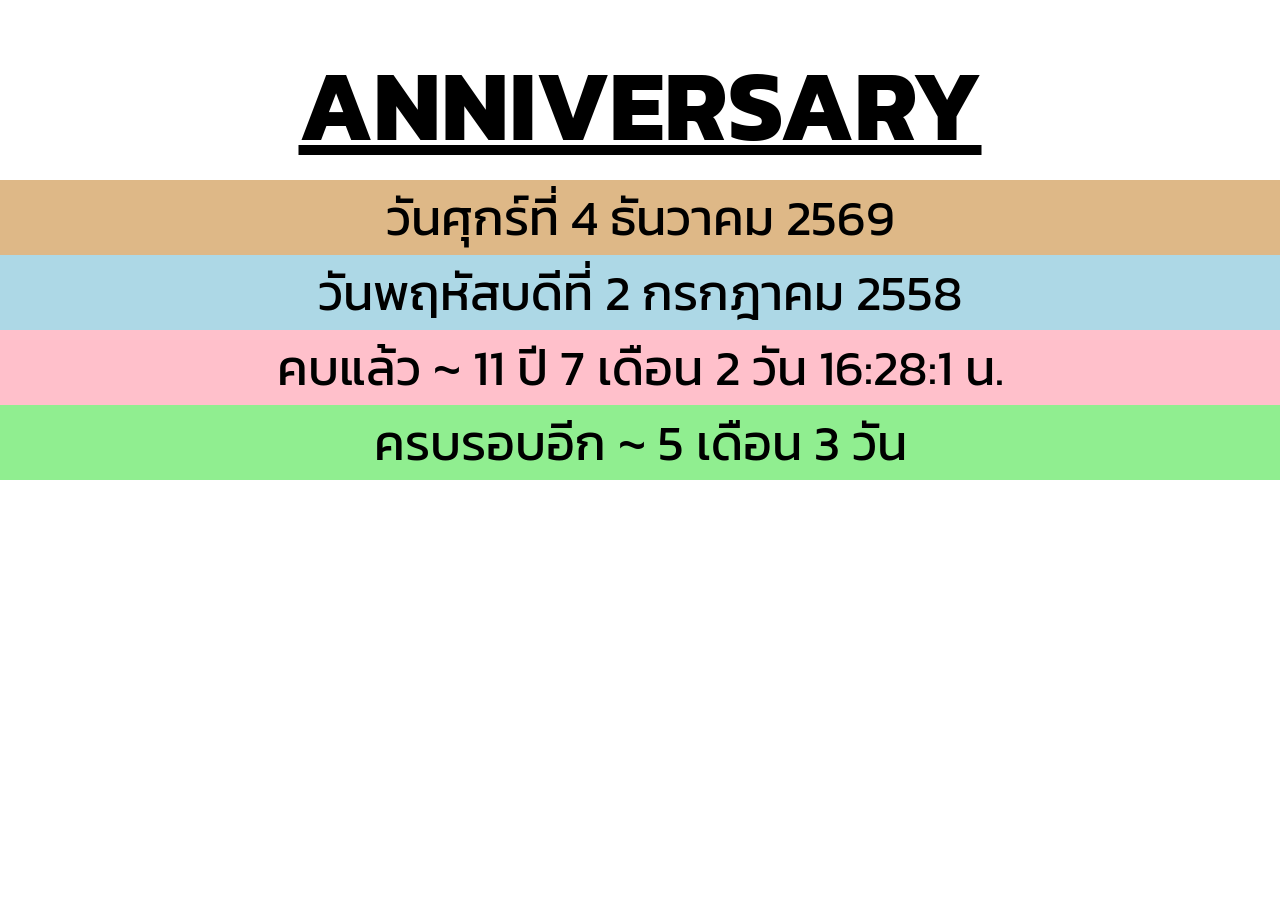
<file: anniversary/index.html>
<!DOCTYPE html>
<html lang="en">

<head>
    <meta charset="UTF-8">
    <meta name="viewport" content="width=device-width, initial-scale=1.0">
    <meta http-equiv="X-UA-Compatible" content="ie=edge">
    <title>ANNIVERSARY</title>

    <script src="index.js"></script>

    <link rel="stylesheet" href="index.css">
    <link href="https://fonts.googleapis.com/css?family=Kanit&display=swap" rel="stylesheet">
</head>

<body>
    <div class="container">
        <div class="container-title">
            <h1 class="title">ANNIVERSARY</h1>
        </div>

        <div class="container-sub-title">
            <li class="sub-title bg-burlywood" id="now">วันนี้</li>
            <li class="sub-title bg-lightblue" id="start">วันคบ</li>
            <li class="sub-title bg-pink" id="remain">คบกันแล้ว</li>
            <li class="sub-title bg-lightgreen" id="anni">นับถอยหลัง</li>
        </div>
    </div>
</body>

</html>
</file>
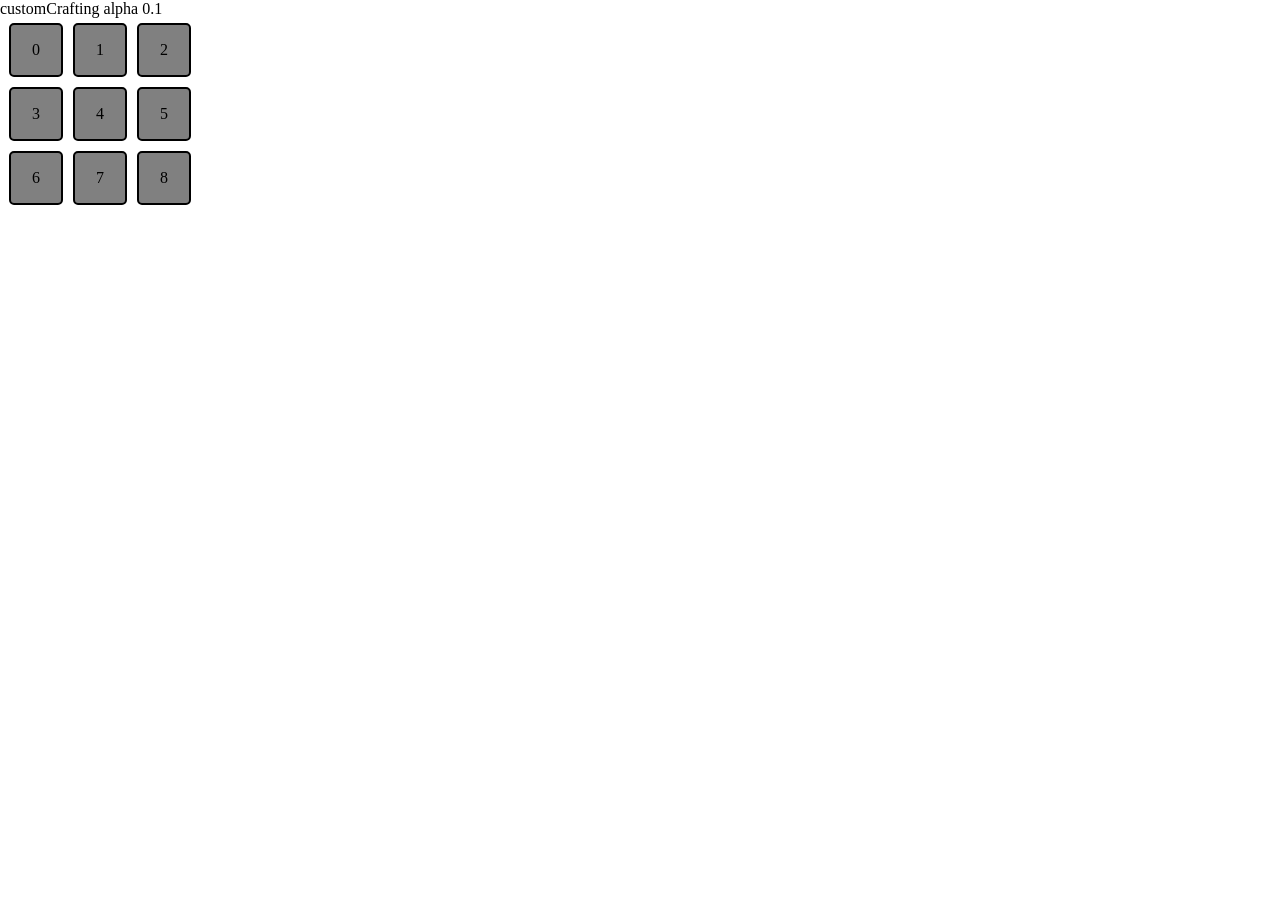
<file: customCrafting/index.html>
<!DOCTYPE html>
<html lang="en">

<head>
    <meta charset="UTF-8">
    <meta name="viewport" content="width=device-width, initial-scale=1.0">
    <title>customCrafting</title>

    <script src="index.js"></script>
    <script src="templates.js"></script>
    <script src="content.js"></script>

    <link rel="stylesheet" href="index.css">
</head>

<body onload="onLoad()">
    <div>customCrafting alpha 0.1</div>
    <div id="container" class="container"></div>
</body>

</html>
</file>
<file: anniversary/index.css>
body {
    padding: 0px;
    margin: 0px;
    font-family: 'Kanit', sans-serif;
}

.container {
    /* background-color: rgb(255, 234, 188); */
    width: 100%;
    margin-top: 30px;
}

.container-title {
    margin: 0px;
}

.container-sub-title {
    margin: 0px;
}

.title {
    text-align: center;
    margin: 0px;
    font-size: 100px;
    text-decoration: underline;    
}

.sub-title {
    text-align: center;
    margin: 0px;
    font-size: 50px;
    list-style-type: none;
}

.bg-pink {
    background-color: pink;
}

.bg-lightblue {
    background-color: lightblue;
}

.bg-burlywood {
    background-color: burlywood;
}

.bg-lightgreen {
    background-color: lightgreen;
}
</file>
<file: customCrafting/index.css>
* {
    margin: 0px;
    padding: 0px;
}

.container {
    display: flex;
    flex-wrap: wrap;
    justify-content: center;
    align-items: center;
    background-color: white;
    width: 200px;
}

.grid-bg {
    display: flex;
    justify-content: center;
    align-items: center;
    background-color: gray;
    border: black 2px solid;
    border-radius: 5px;
    width: 50px;
    height: 50px;
    margin: 5px;
}

.grid-bg:hover {
    background-color: lightgray;
    cursor: pointer;

}
</file>
